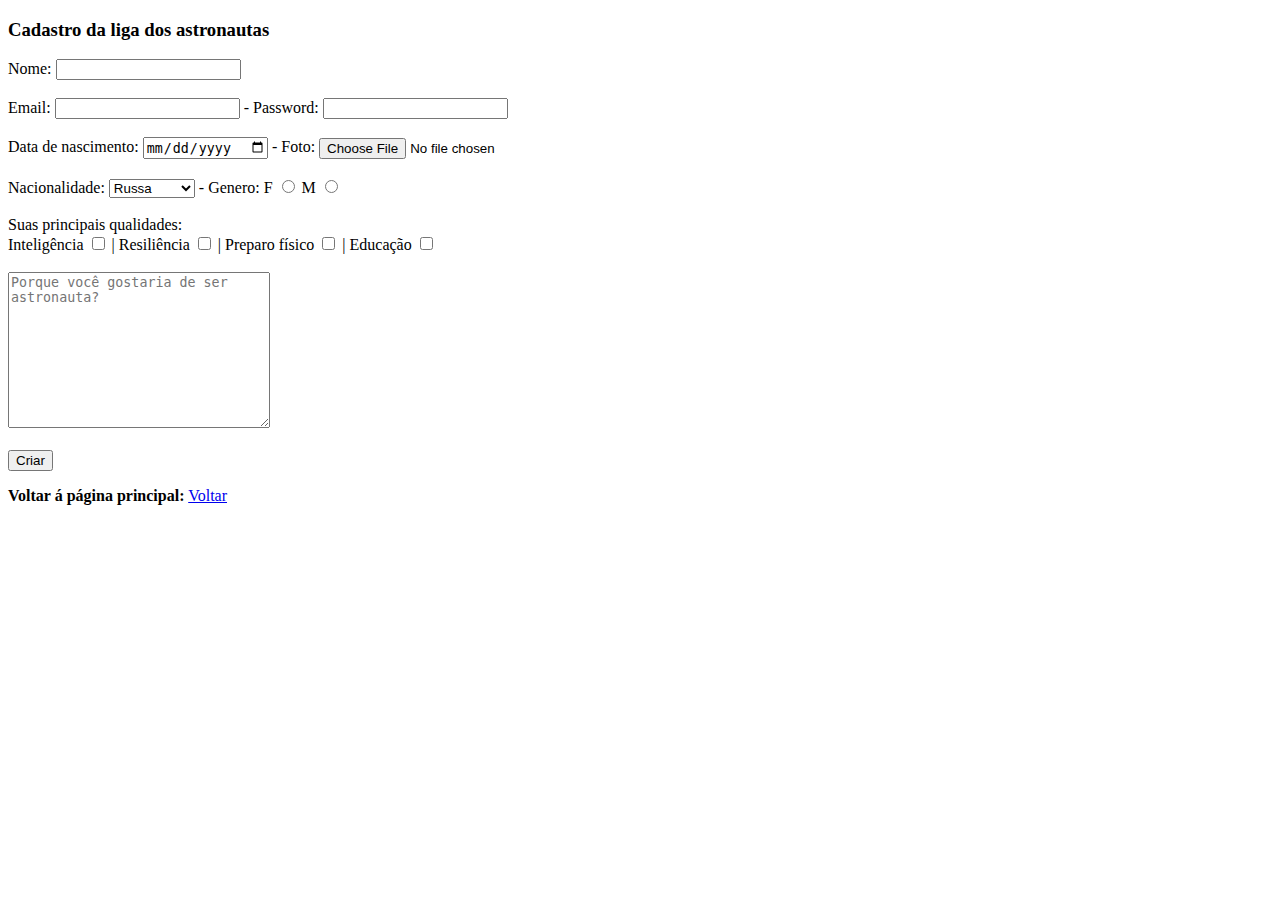
<file: cadastro/index.html>
<!DOCTYPE html>
<html lang="en">

<head>
    <title>Cadastro da liga dos astronautas</title>
</head>

<body>
    <h3>Cadastro da liga dos astronautas</h3>
    <form action="">
        <div>
            <label for="name">Nome:</label>
            <input type="text" id="name" name="name">
        </div>
        <br>
        <div>
            <label for="email">Email:</label>
            <input type="email" name="email" id="email"> -
            <label for="password">Password:</label>
            <input type="password" name="password" id="password">
        </div>
        <br>
        <div>
            <label for="birthday">Data de nascimento:</label>
            <input type="date" name="birthday" id="birthday"> -

            <label for="photo">Foto:</label>
            <input type="file" name="photo" id="photo">
        </div>
        <br>
        <div>
            <label for="nationality">Nacionalidade:</label>
            <select name="nationality" id="nationality">
                <option value="russian">Russa</option>
                <option value="american">Americana</option>
                <option value="brasilian">Brasileira</option>
            </select> -

            Genero:
            <label for="female">F</label>
            <input type="radio" name="gender" id="female" value="female">
            <label for="male">M</label>
            <input type="radio" name="gender" id="male" value="male">
        </div>
        <br>
        <div>
            Suas principais qualidades:<br>
            <label for="int">Inteligência</label>
            <input type="checkbox" name="int" id="int"> |
            <label for="res">Resiliência</label>
            <input type="checkbox" name="res" id="res"> |
            <label for="physic">Preparo físico</label>
            <input type="checkbox" name="physic" id="physic"> |
            <label for="edu">Educação</label>
            <input type="checkbox" name="edu" id="edu">
        </div>
        <br>
        <div>
            <textarea name="description" id="description" cols="30" rows="10"
                placeholder="Porque você gostaria de ser astronauta?"></textarea>
        </div>
        <br>
        <div>
            <input type="submit" value="Criar">
        </div>
        
    </form>
<div>
    <p><strong>Voltar á página principal:</strong> <a href="index.html">Voltar</a></p>

</div>
</body>

</html>​
</file>
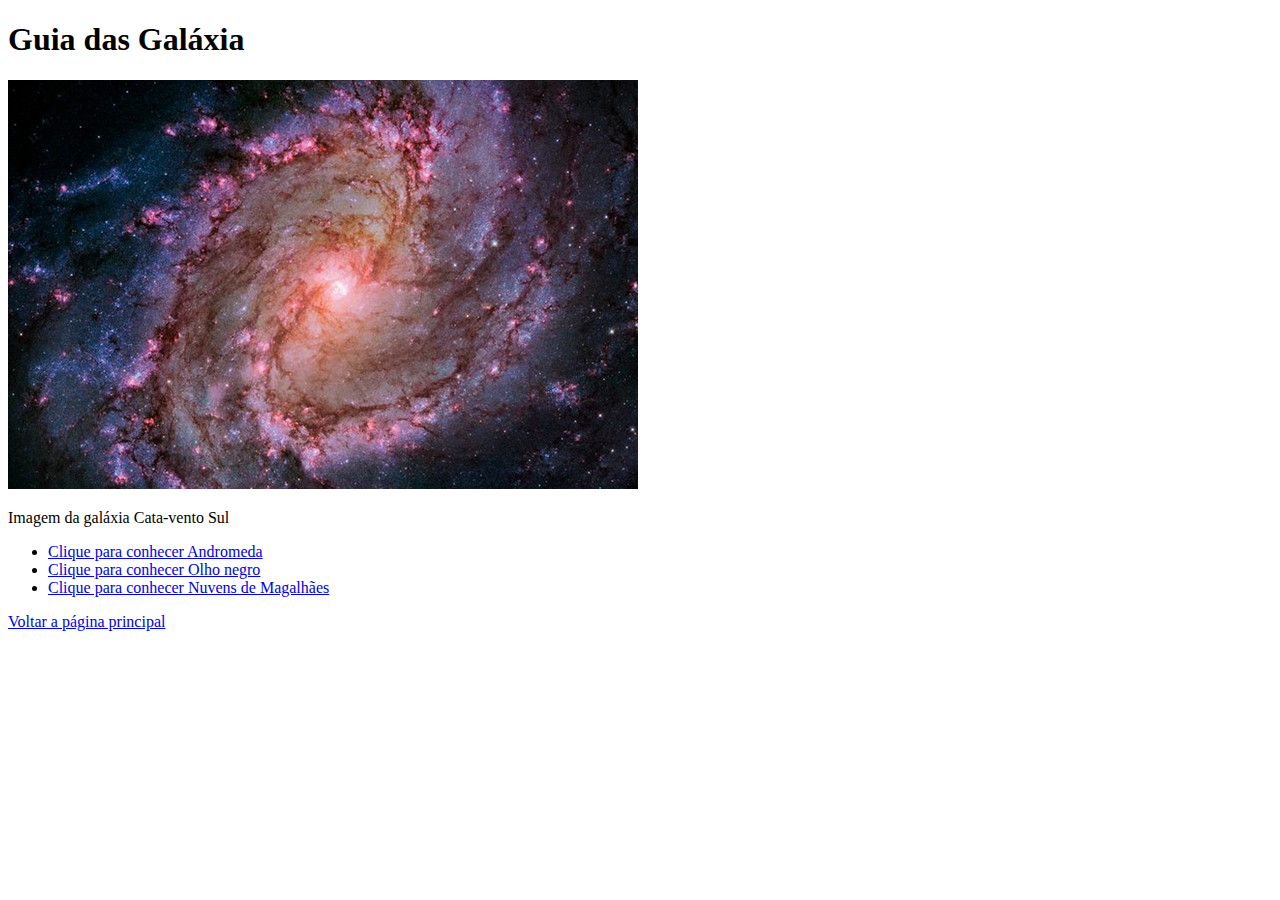
<file: galaxias/index.html>
<!DOCTYPE html>
<html lang="en">

<head>
    <meta charset="UTF-8">
    <title>Guia das Galáxias</title>
</head>

<body>
    <div>
        <h1>Guia das Galáxia</h1>
    </div>
    <div>
        <img src="/assets/images/cataventosul.jpg" alt="Galáxia Cata-vento Sul">
        <p>Imagem da galáxia Cata-vento Sul</p>
    </div>

    <div>
        <ul>
            <li><a href="andromeda.html">Clique para conhecer Andromeda</a></li>
            <li><a href="olhonegro.html">Clique para conhecer Olho negro</a></li>
            <li><a href="nuvemmagalhaes.html">Clique para conhecer Nuvens de Magalhães</a></li>

        </ul>

    </div>

    <div><a href="/index.html">Voltar a página principal</a></div>
</body>

</html>
</file>
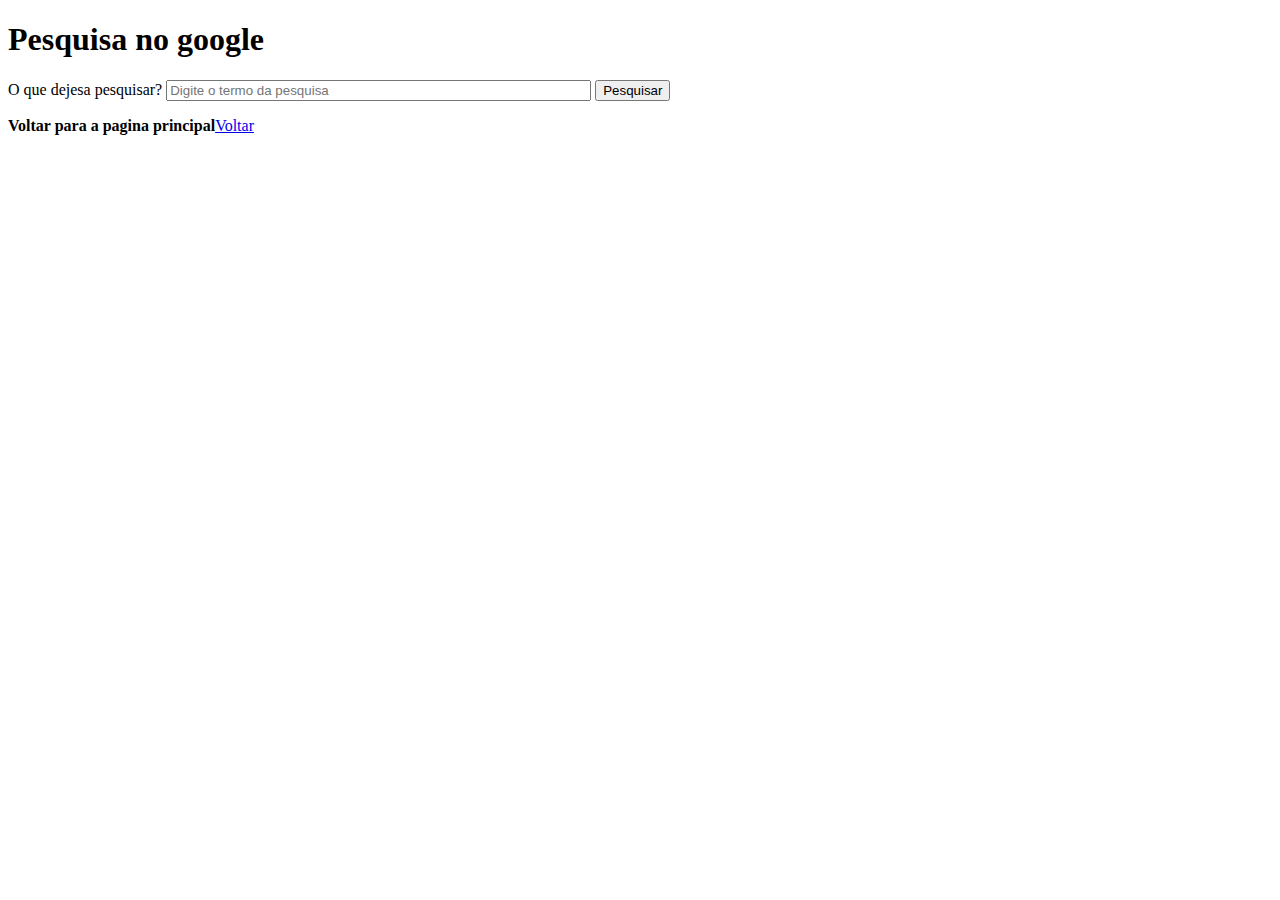
<file: pesquisa_google/index.html>
<!DOCTYPE html>
<html lang="en">

<head>
    <meta charset="UTF-8">
    <title>Pesquisa</title>
</head>

<body>
    <div>
        <h1>Pesquisa no google</h1>
    </div>
    <div>
        <form action="https://www.google.com/search" target="_blank">
            <label for="q">O que dejesa pesquisar?</label>
            <input type="text" id="q" name="q" placeholder="Digite o termo da pesquisa" required size="50">
            <input type="submit" value="Pesquisar">

        </form>
    </div>

    <div>
        <p><strong>Voltar para a pagina principal</strong><a href="index.html">Voltar</a></p>
    </div>
</body>

</html>
</file>
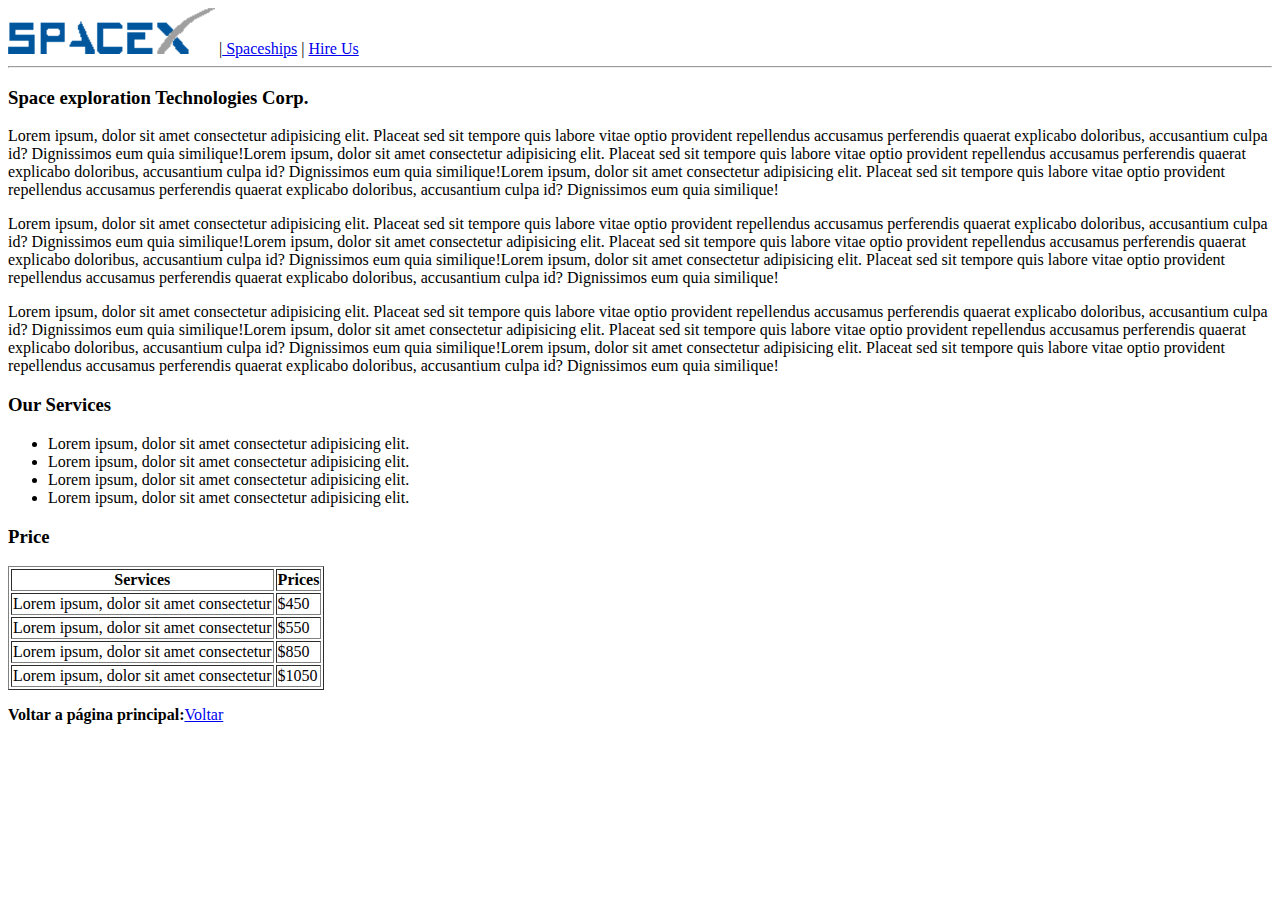
<file: spacex/index.html>
<!DOCTYPE html>
<html lang="en">

<head>
    <meta charset="UTF-8">
    <title>Welcome to SpaceX</title>
</head>
<header>
    <div>
        <nav>
            <a href="#">
                <img src="/assets/images/logo.png" alt="Logo SpaceX"></a>
            |<a href="spaceships.html"> Spaceships</a> | <a href="hire_us.html"> Hire Us</a>
        </nav>
    </div>

</header>
<hr>

<body>
    <div>
        <h3>Space exploration Technologies Corp.</h3>
    </div>
    <div>
        <p>Lorem ipsum, dolor sit amet consectetur adipisicing elit. Placeat sed sit tempore quis labore vitae optio
            provident repellendus accusamus perferendis quaerat explicabo doloribus, accusantium culpa id? Dignissimos
            eum quia similique!Lorem ipsum, dolor sit amet consectetur adipisicing elit. Placeat sed sit tempore quis
            labore vitae optio provident repellendus accusamus perferendis quaerat explicabo doloribus, accusantium
            culpa id? Dignissimos eum quia similique!Lorem ipsum, dolor sit amet consectetur adipisicing elit. Placeat
            sed sit tempore quis labore vitae optio provident repellendus accusamus perferendis quaerat explicabo
            doloribus, accusantium culpa id? Dignissimos eum quia similique!</p>
        <p>Lorem ipsum, dolor sit amet consectetur adipisicing elit. Placeat sed sit tempore quis labore vitae optio
            provident repellendus accusamus perferendis quaerat explicabo doloribus, accusantium culpa id? Dignissimos
            eum quia similique!Lorem ipsum, dolor sit amet consectetur adipisicing elit. Placeat sed sit tempore quis
            labore vitae optio provident repellendus accusamus perferendis quaerat explicabo doloribus, accusantium
            culpa id? Dignissimos eum quia similique!Lorem ipsum, dolor sit amet consectetur adipisicing elit. Placeat
            sed sit tempore quis labore vitae optio provident repellendus accusamus perferendis quaerat explicabo
            doloribus, accusantium culpa id? Dignissimos eum quia similique!</p>
        <p>Lorem ipsum, dolor sit amet consectetur adipisicing elit. Placeat sed sit tempore quis labore vitae optio
            provident repellendus accusamus perferendis quaerat explicabo doloribus, accusantium culpa id? Dignissimos
            eum quia similique!Lorem ipsum, dolor sit amet consectetur adipisicing elit. Placeat sed sit tempore quis
            labore vitae optio provident repellendus accusamus perferendis quaerat explicabo doloribus, accusantium
            culpa id? Dignissimos eum quia similique!Lorem ipsum, dolor sit amet consectetur adipisicing elit. Placeat
            sed sit tempore quis labore vitae optio provident repellendus accusamus perferendis quaerat explicabo
            doloribus, accusantium culpa id? Dignissimos eum quia similique!</p>
    </div>

    <div>
        <h3>Our Services</h3>
        <ul>
            <li>Lorem ipsum, dolor sit amet consectetur adipisicing elit.</li>
            <li>Lorem ipsum, dolor sit amet consectetur adipisicing elit.</li>
            <li>Lorem ipsum, dolor sit amet consectetur adipisicing elit.</li>
            <li>Lorem ipsum, dolor sit amet consectetur adipisicing elit.</li>


        </ul>
    </div>

    <div>
        <h3>Price</h3>
        <div>
            <table border="1">
                <thead>
                    <th>Services</th>
                    <th>Prices</th>
                </thead>
                <tbody>
                    <tr>
                        <td>Lorem ipsum, dolor sit amet consectetur</td>
                        <td>$450</td>
                    </tr>
                    <tr>
                        <td>Lorem ipsum, dolor sit amet consectetur</td>
                        <td>$550</td>
                    </tr>
                    <tr>
                        <td>Lorem ipsum, dolor sit amet consectetur</td>
                        <td>$850</td>
                    </tr>
                    <tr>
                        <td>Lorem ipsum, dolor sit amet consectetur</td>
                        <td>$1050</td>
                    </tr>
                </tbody>
            </table>
        </div>

    </div>

    <div>
        <p><strong>Voltar a página principal:</strong><a href="/index.html">Voltar</a></p>
    </div>
</body>

</html>
</file>
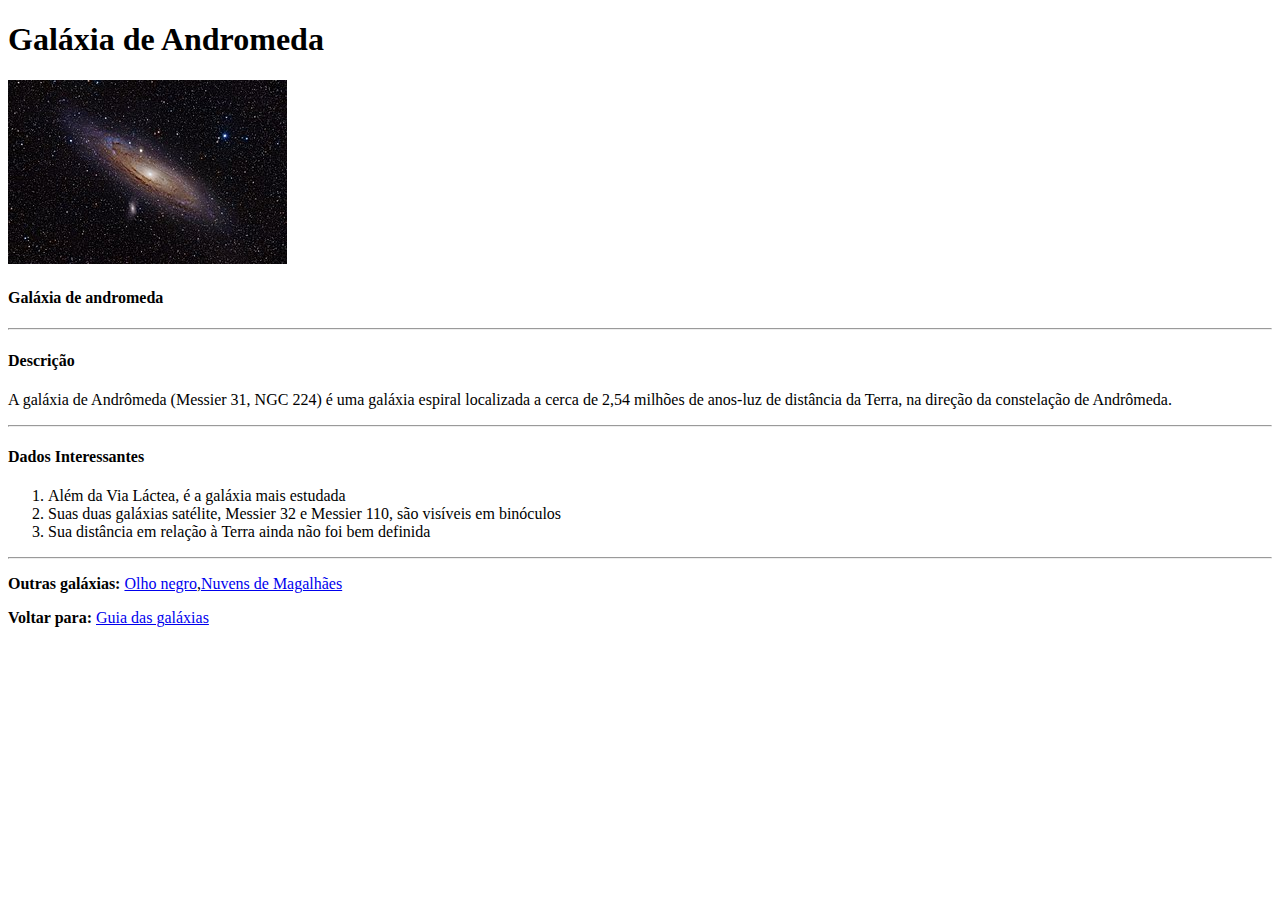
<file: galaxias/andromeda.html>
<!DOCTYPE html>
<html lang="en">

<head>
    <meta charset="UTF-8">
    <title>Andromeda</title>
</head>

<body>
    <div>
        <h1>Galáxia de Andromeda</h1>
    </div>
    <div><img src="/assets/images/andromeda.jpg">
        <h4>Galáxia de andromeda</h4>
    </div>
    <hr>
    <div>
        <h4>Descrição</h4>
        <p>A galáxia de Andrômeda (Messier 31, NGC 224) é uma galáxia espiral localizada a cerca de 2,54 milhões de
            anos-luz de distância da Terra, na direção da constelação de Andrômeda.
        </p>
    </div>
    <hr>
    <div>
        <h4>Dados Interessantes</h4>
        <p>
            <ol>
                <li>Além da Via Láctea, é a galáxia mais estudada</li>
                <li>Suas duas galáxias satélite, Messier 32 e Messier 110, são visíveis em binóculos</li>
                <li>Sua distância em relação à Terra ainda não foi bem definida</li>
            </ol>
        </p>
    </div>
    <hr>
    <div>
        <p><strong>Outras galáxias: </strong><a href="olhonegro.html">Olho
                negro</a>,<a href="nuvemmagalhaes.html">Nuvens de Magalhães</a></p>
        <p><strong>Voltar para: </strong><a href="index.html">Guia das galáxias</a></p>
    </div>
</body>

</html>
</file>
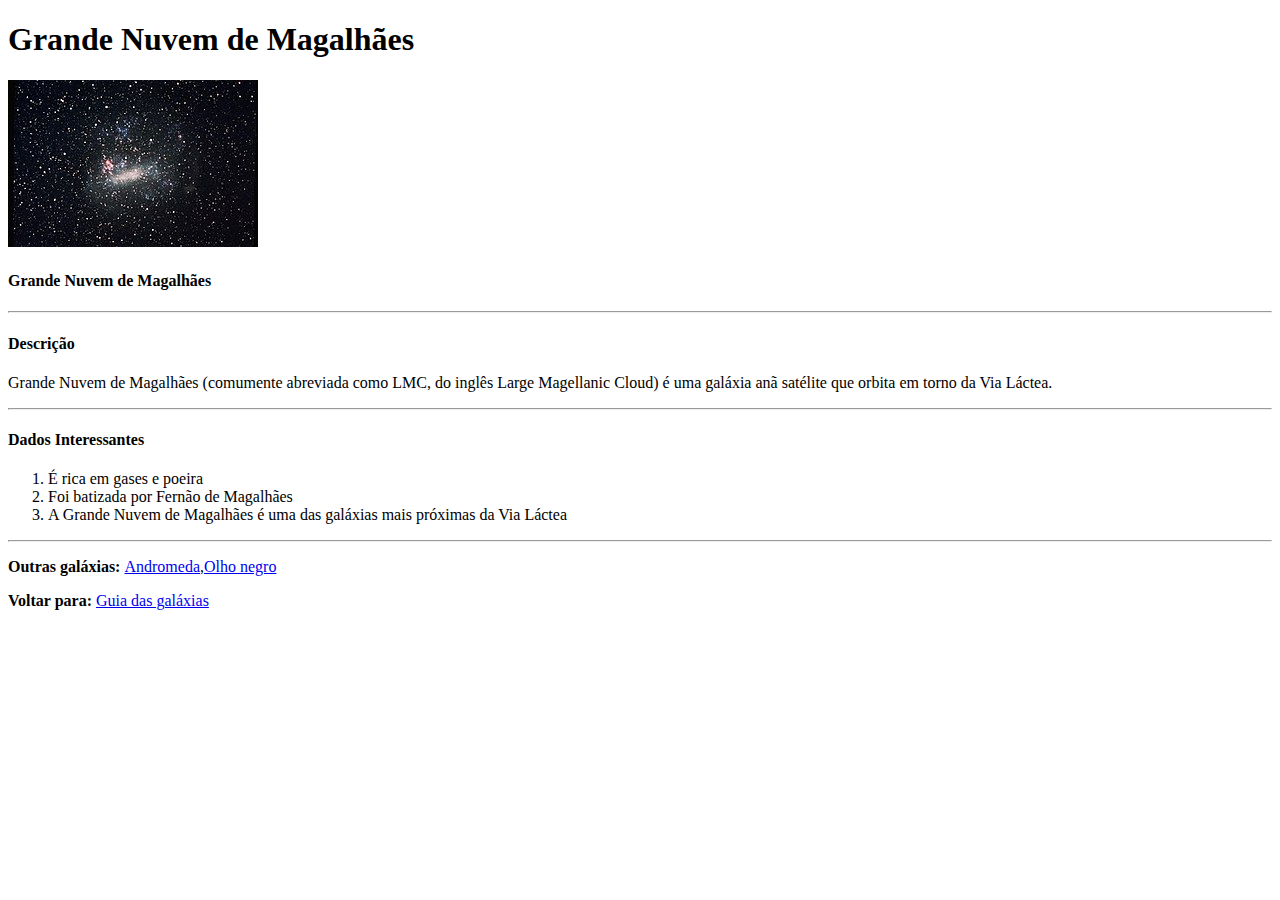
<file: galaxias/nuvemmagalhaes.html>
<!DOCTYPE html>
<html lang="en">

<head>
    <meta charset="UTF-8">
    <title>Nuvens de Magalhães</title>
</head>

<body>
    <div>
        <h1>Grande Nuvem de Magalhães</h1>
    </div>
    <div><img src="/assets/images/magalhaes.jpg">
        <h4>Grande Nuvem de Magalhães</h4>
    </div>
    <hr>
    <div>
        <h4>Descrição</h4>
        <p>Grande Nuvem de Magalhães (comumente abreviada como LMC, do inglês Large Magellanic Cloud) é uma galáxia anã
            satélite que orbita em torno da Via Láctea.
        </p>
    </div>
    <hr>
    <div>
        <h4>Dados Interessantes</h4>
        <p>
            <ol>
                <li>É rica em gases e poeira</li>
                <li>Foi batizada por Fernão de Magalhães</li>
                <li>A Grande Nuvem de Magalhães é uma das galáxias mais próximas da Via Láctea</li>
            </ol>
        </p>
    </div>
    <hr>
    <div>
        <p><strong>Outras galáxias: </strong><a href="andromeda.html">Andromeda</a>,<a href="olhonegro.html">Olho
                negro</a></p>
        <p><strong>Voltar para: </strong><a href="index.html">Guia das galáxias</a></p>
    </div>
</body>

</html>
</file>
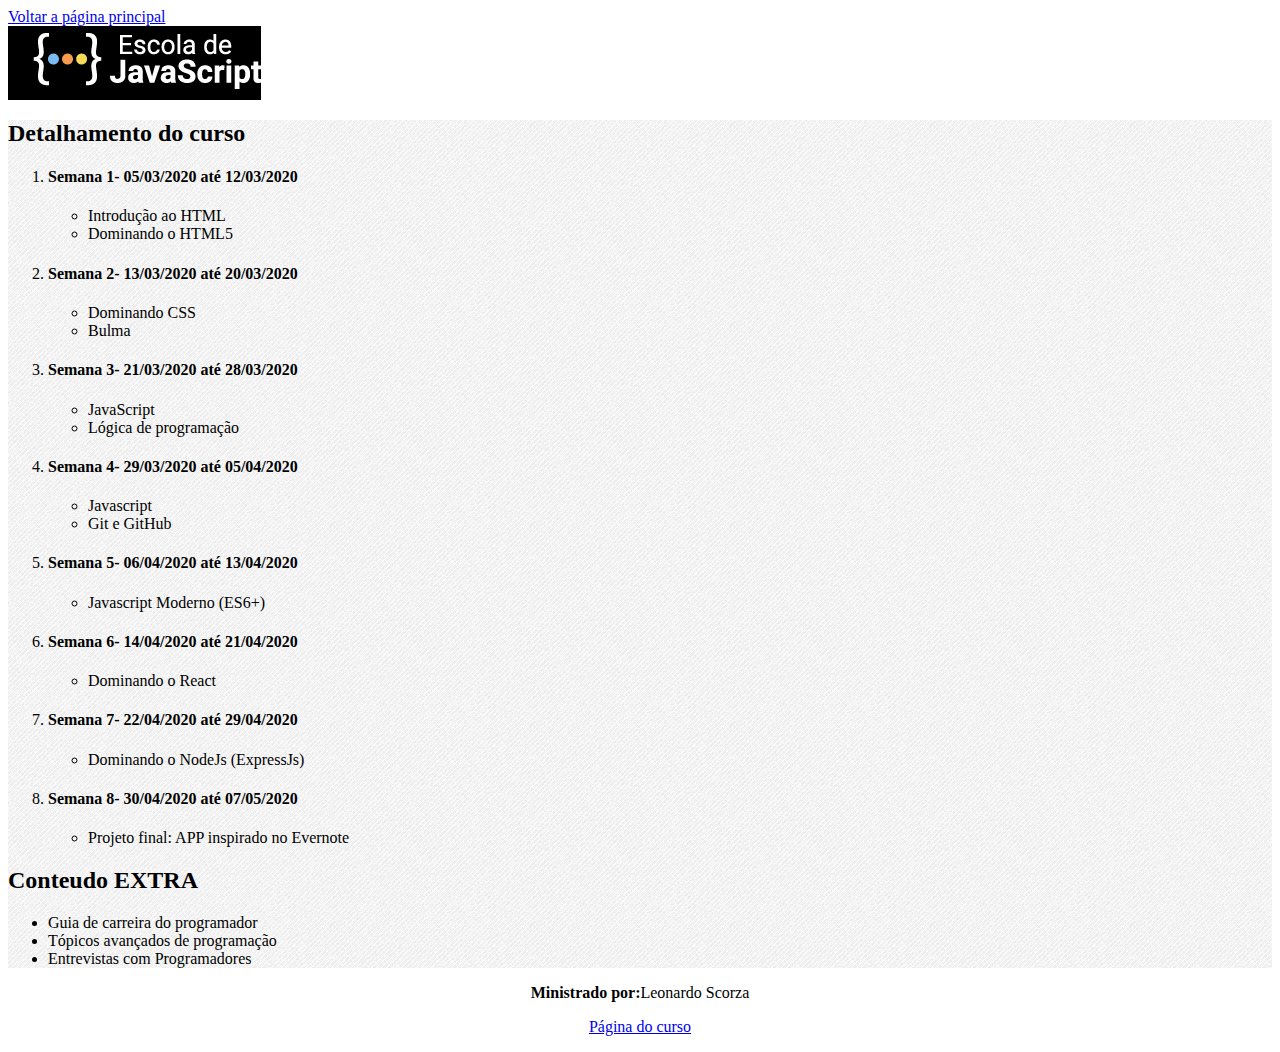
<file: plano_aula/plano.html>
<!DOCTYPE html>
<html lang="pt-br">

<head>
    <title>Meu projéto</title>
</head>
<div>
<a href="/index.html">Voltar a página principal</a></div>
<body>
    <div style="background-color: black;width: 20%;"><img src="/assets/images/logo-JSF.png"> </div>
    <div style="background-image: url(/assets/images/texturamenu.png);">
 
        <h2>Detalhamento do curso</h2>
        <div style="background: space;">
            <ol>
                <li>
                    <h4><strong>Semana 1- 05/03/2020 até 12/03/2020</strong></h4>
                    <ul>
                        <li>Introdução ao HTML</li>
                        <li>Dominando o HTML5</li>
                    </ul>
                </li>

                <li>
                    <h4><strong>Semana 2- 13/03/2020 até 20/03/2020</strong></h4>
                    <ul>
                        <li>Dominando CSS </li>
                        <li>Bulma</li>
                    </ul>
                </li>

                <li>
                    <h4><strong>Semana 3- 21/03/2020 até 28/03/2020</strong></h4>
                    <ul>
                        <li>JavaScript </li>
                        <li>Lógica de programação</li>
                    </ul>
                </li>

                <li>
                    <h4><strong>Semana 4- 29/03/2020 até 05/04/2020</strong></h4>
                    <ul>
                        <li>Javascript </li>
                        <li>Git e GitHub</li>
                    </ul>
                </li>

                <li>
                    <h4><strong>Semana 5- 06/04/2020 até 13/04/2020</strong></h4>
                    <ul>
                        <li>Javascript Moderno (ES6+)</li>
                    </ul>
                </li>

                <li>
                    <h4><strong>Semana 6- 14/04/2020 até 21/04/2020</strong></h4>
                    <ul>
                        <li>Dominando o React</li>
                    </ul>
                </li>

                <li>
                    <h4><strong>Semana 7- 22/04/2020 até 29/04/2020</strong></h4>
                    <ul>
                        <li>Dominando o NodeJs (ExpressJs)</li>
                    </ul>
                </li>

                <li>
                    <h4><strong>Semana 8- 30/04/2020 até 07/05/2020</strong></h4>
                    <ul>
                        <li>Projeto final: APP inspirado no Evernote</li>
                    </ul>
                </li>

            </ol>
        </div>
        <h2>Conteudo EXTRA</h2>
        <ul>
            <li>Guia de carreira do programador</li>
            <li>Tópicos avançados de programação</li>
            <li>Entrevistas com Programadores</li>
        </ul>
    </div>
    <div style="text-align: center;">
        <p><strong>Ministrado por:</strong>Leonardo Scorza</p>
        <p>
            <a target="_blank" href="https://fullstack.club.hotmart.com/">Página do curso</a>
        </p>
    </div>
</body>

</html>
</file>
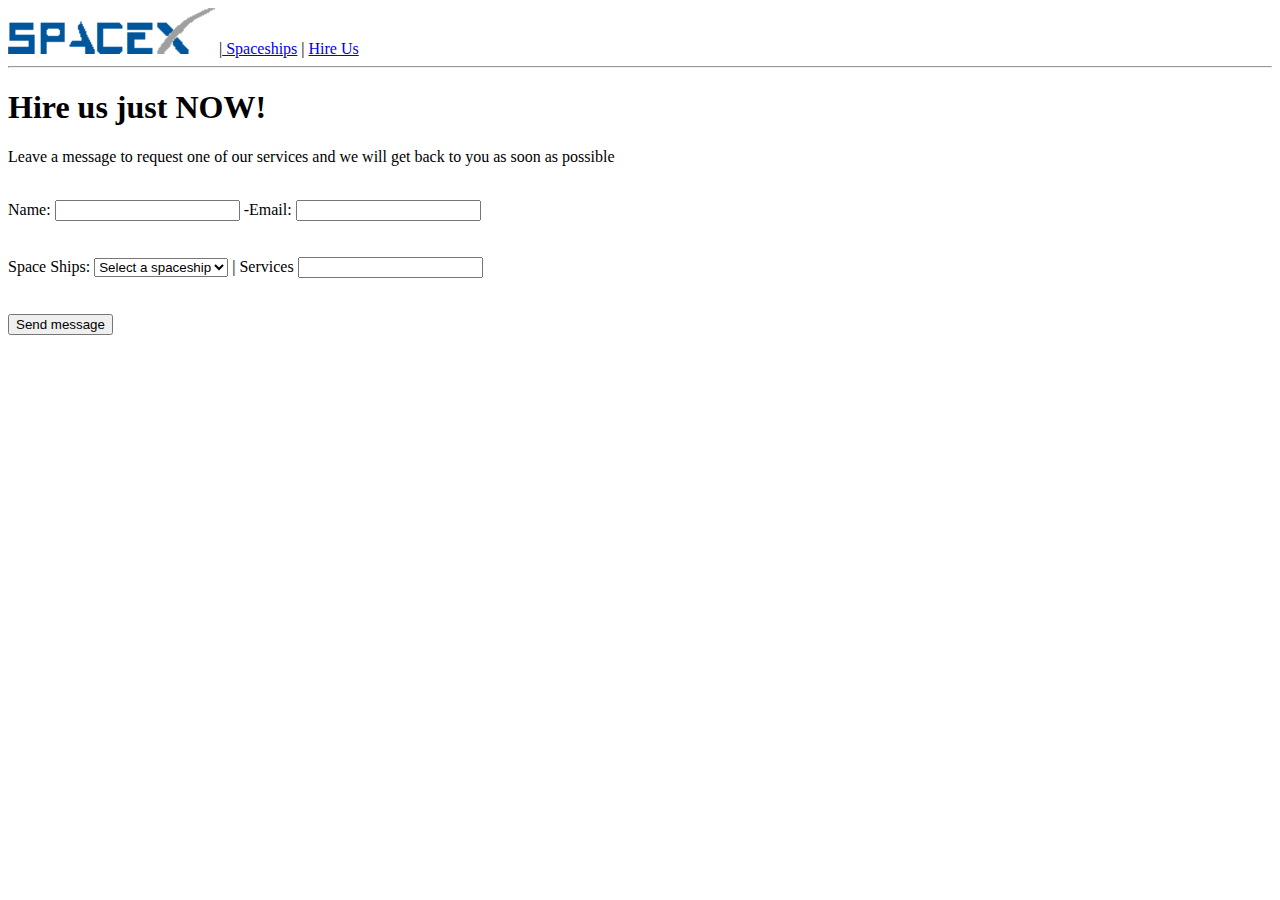
<file: spacex/hire_us.html>
<!DOCTYPE html>
<html lang="en">

<head>
    <meta charset="UTF-8">
    <title>Hire Us</title>
</head>
<header>
    <div>
        <nav>
            <a href="index.html">
                <img src="/assets/images/logo.png" alt="Logo SpaceX"></a>
            |<a href="spaceships.html"> Spaceships</a> | <a href="hire_us.html"> Hire Us</a>
        </nav>
    </div>
</header>
<hr>

<body>
    <div>
        <h1>Hire us just NOW!</h1>
    </div>
    <div>
        <p>Leave a message to request one of our services and we will get back to you as soon as possible</p>
    </div>
    <br>
    <div>
        <form action="" method="post">
            <div>
                <label for="Name">Name: </label>
                <input type="text" name="Name" id="Name" required>
                <label for="Email">-Email: </label>
                <input type="email" name="Email" id="Email" required>
            </div>
            <br>
            <br>
            <div>
                <label for="spacheship">Space Ships: </label>
                <select name="spacheship" id="spacheship">
                    <option value="">Select a spaceship</option>
                    <option value="falcon9">Falcon-9</option>
                    <option value="heavy">Falcon Heavy</option>
                </select>
                <label for="service">| Services</label>
                <input type="search" name="service" id="service" list="services">
                <datalist id="services">
                    <option value="Lorem ipsum dolor"></option>
                    <option value="Sit amet consectetur adipisicing elit"></option>
                    <option value="Ex quos fugiat mollitia perferendis"></option>
                    <option value="Atque dolore laudantium saepe neque earum"></option>
                </datalist>
            </div>
            <br>
            <br>
            <div>
                <input type="submit" value="Send message">
            </div>
        </form>
    </div>

</body>

</html>
</file>
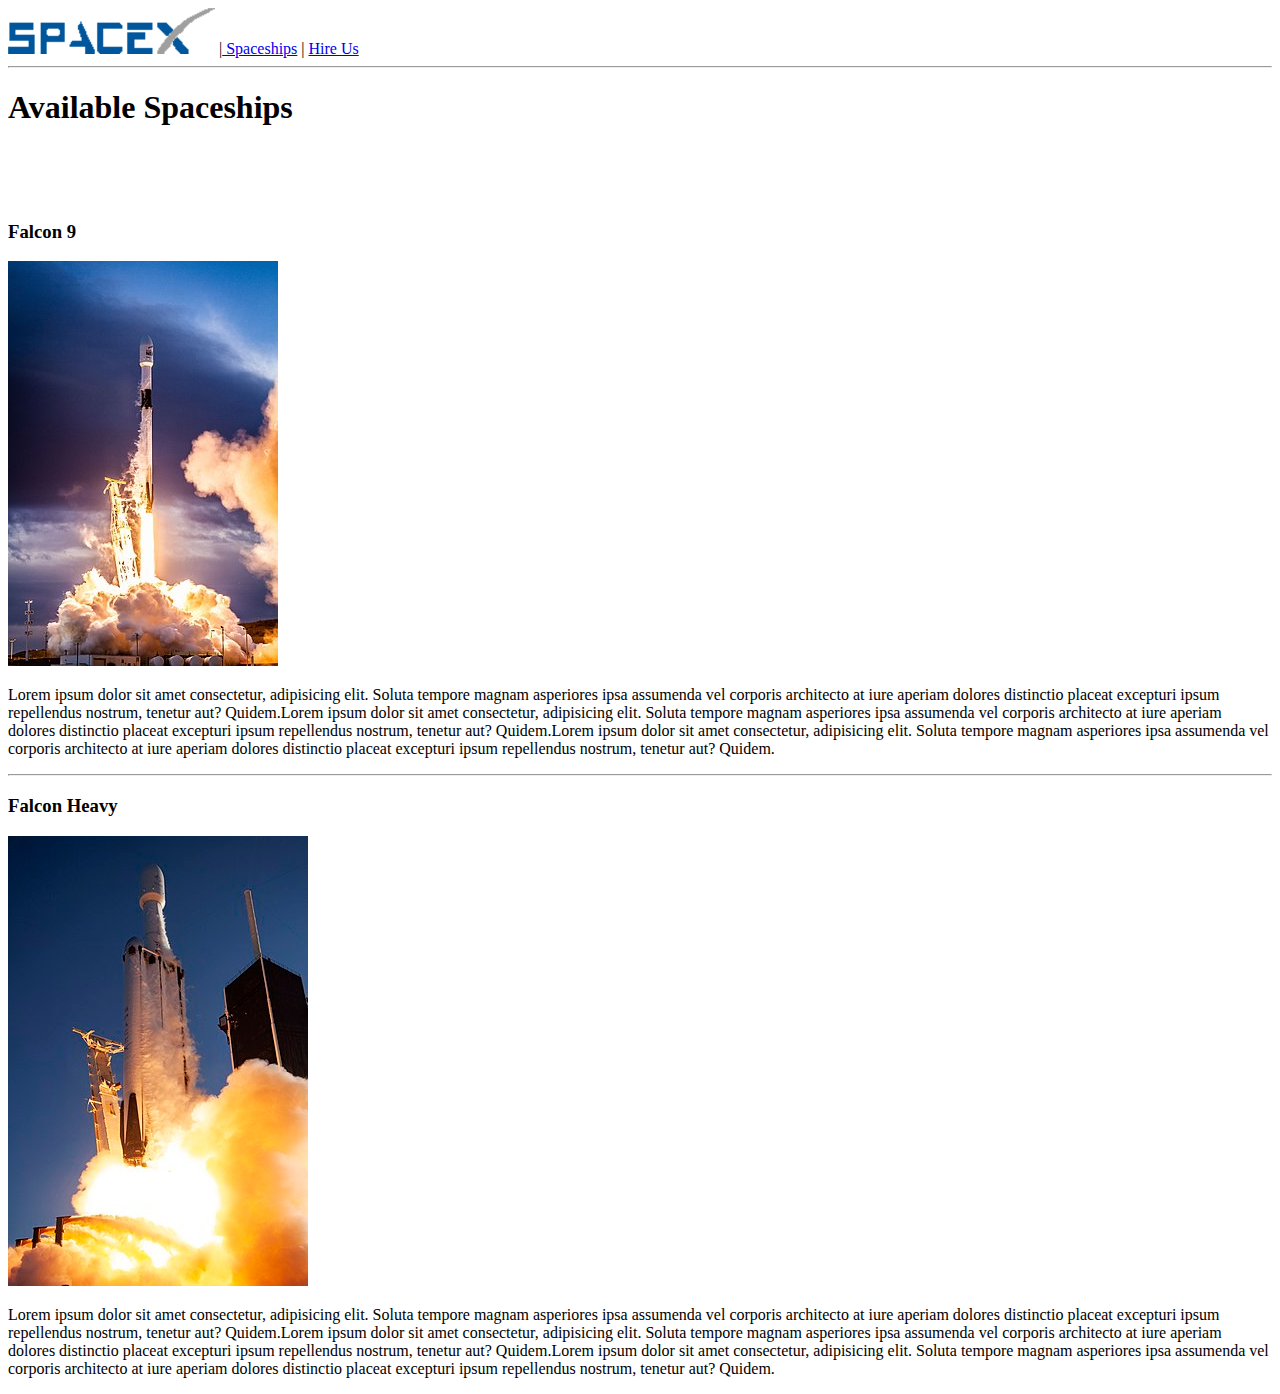
<file: spacex/spaceships.html>
<!DOCTYPE html>
<html lang="en">

<head>
    <meta charset="UTF-8">
    <title>Hire Us</title>
</head>
<header>
    <div>
        <nav>
            <a href="index.html">
                <img src="/assets/images/logo.png" alt="Logo SpaceX"></a>
            |<a href="spaceships.html"> Spaceships</a> | <a href="hire_us.html"> Hire Us</a>
        </nav>
    </div>
</header>
<hr>

<body>
    <div>
        <h1>Available Spaceships</h1>
    </div>
    <br>
    <br>
    <br>
    <div>
        <h3>Falcon 9</h3>
        <div>
            <img src="/assets/images/falcon_9.jpg" alt="falcon_9">
            <br>
            <p>Lorem ipsum dolor sit amet consectetur, adipisicing elit. Soluta tempore magnam asperiores ipsa assumenda
                vel corporis architecto at iure aperiam dolores distinctio placeat excepturi ipsum repellendus nostrum,
                tenetur aut? Quidem.Lorem ipsum dolor sit amet consectetur, adipisicing elit. Soluta tempore magnam
                asperiores ipsa assumenda vel corporis architecto at iure aperiam dolores distinctio placeat excepturi
                ipsum repellendus nostrum, tenetur aut? Quidem.Lorem ipsum dolor sit amet consectetur, adipisicing elit.
                Soluta tempore magnam asperiores ipsa assumenda vel corporis architecto at iure aperiam dolores
                distinctio placeat excepturi ipsum repellendus nostrum, tenetur aut? Quidem.</p>
        </div>
        <hr>
        <div>
            <h3>Falcon Heavy</h3>
            <img src="/assets/images/falcon_heavy.jpg" alt="falcon_heavy">
            <br>
            <p>Lorem ipsum dolor sit amet consectetur, adipisicing elit. Soluta tempore magnam asperiores ipsa assumenda
                vel corporis architecto at iure aperiam dolores distinctio placeat excepturi ipsum repellendus nostrum,
                tenetur aut? Quidem.Lorem ipsum dolor sit amet consectetur, adipisicing elit. Soluta tempore magnam
                asperiores ipsa assumenda vel corporis architecto at iure aperiam dolores distinctio placeat excepturi
                ipsum repellendus nostrum, tenetur aut? Quidem.Lorem ipsum dolor sit amet consectetur, adipisicing elit.
                Soluta tempore magnam asperiores ipsa assumenda vel corporis architecto at iure aperiam dolores
                distinctio placeat excepturi ipsum repellendus nostrum, tenetur aut? Quidem.</p>
        </div>
    </div>


</body>

</html>
</file>
